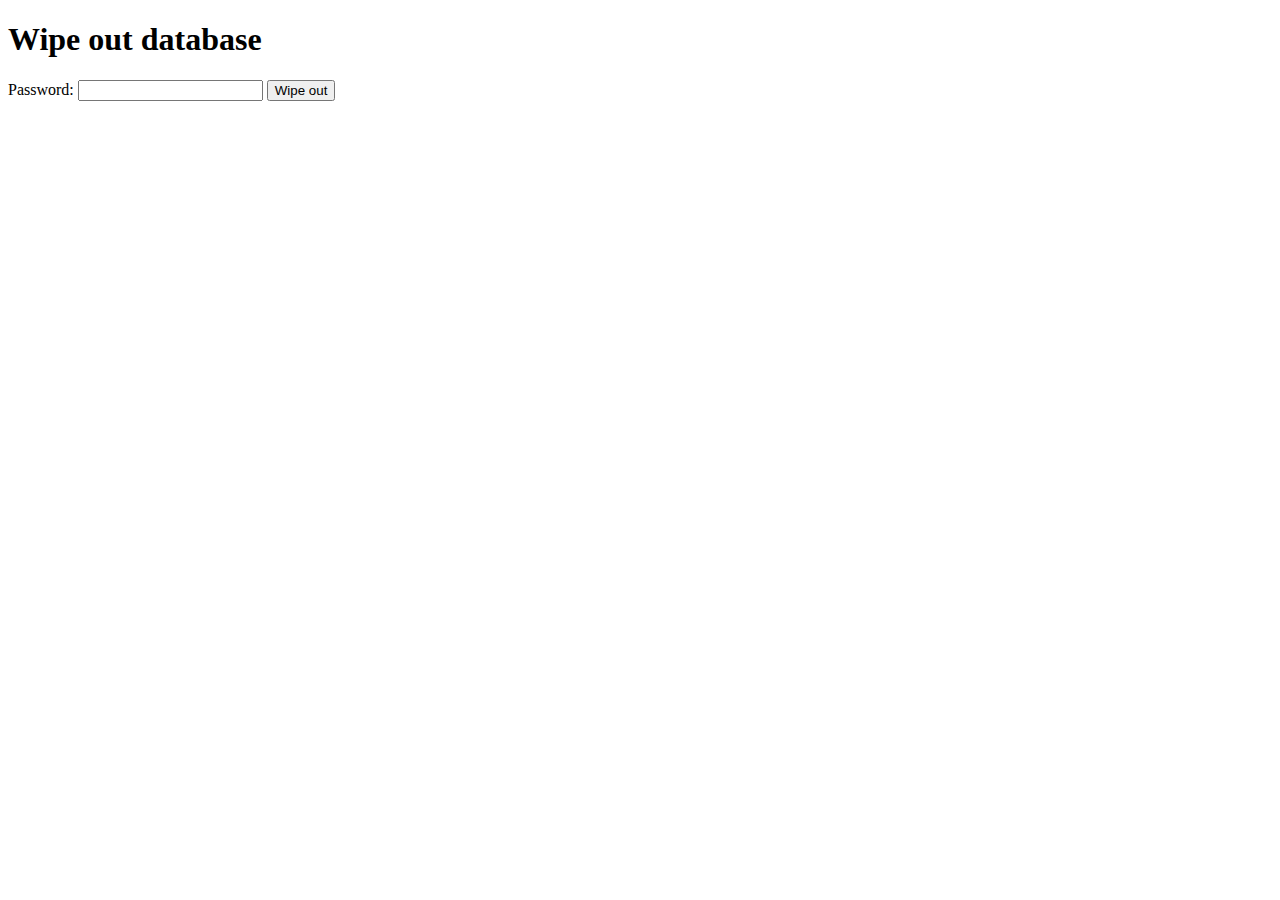
<file: httpdocs/admin/index.html>
<!DOCTYPE html>
<html lang="en">

<head>
  <meta name="description" content="directdemocracy judge administration page" />
  <meta charset="utf-8">
  <title>directdemocracy judge administration page</title>
  <link rel="icon" href="/favicon.svg" type="image/svg+xml" sizes="any">
  <meta name="viewport" content="width=device-width, initial-scale=1">
</head>

<body>
  <div>
    <h1>Wipe out database</h1>
    <form>
      <div>
        <span>Password: </span>
        <input type="password"></input>
        <button type="button" onclick="return wipeout()">Wipe out</button>
      </div>
      <div id="result"></div>
    </form>
  </div>
  <script src="js/admin.js"></script>
</body>

</html>
</file>
